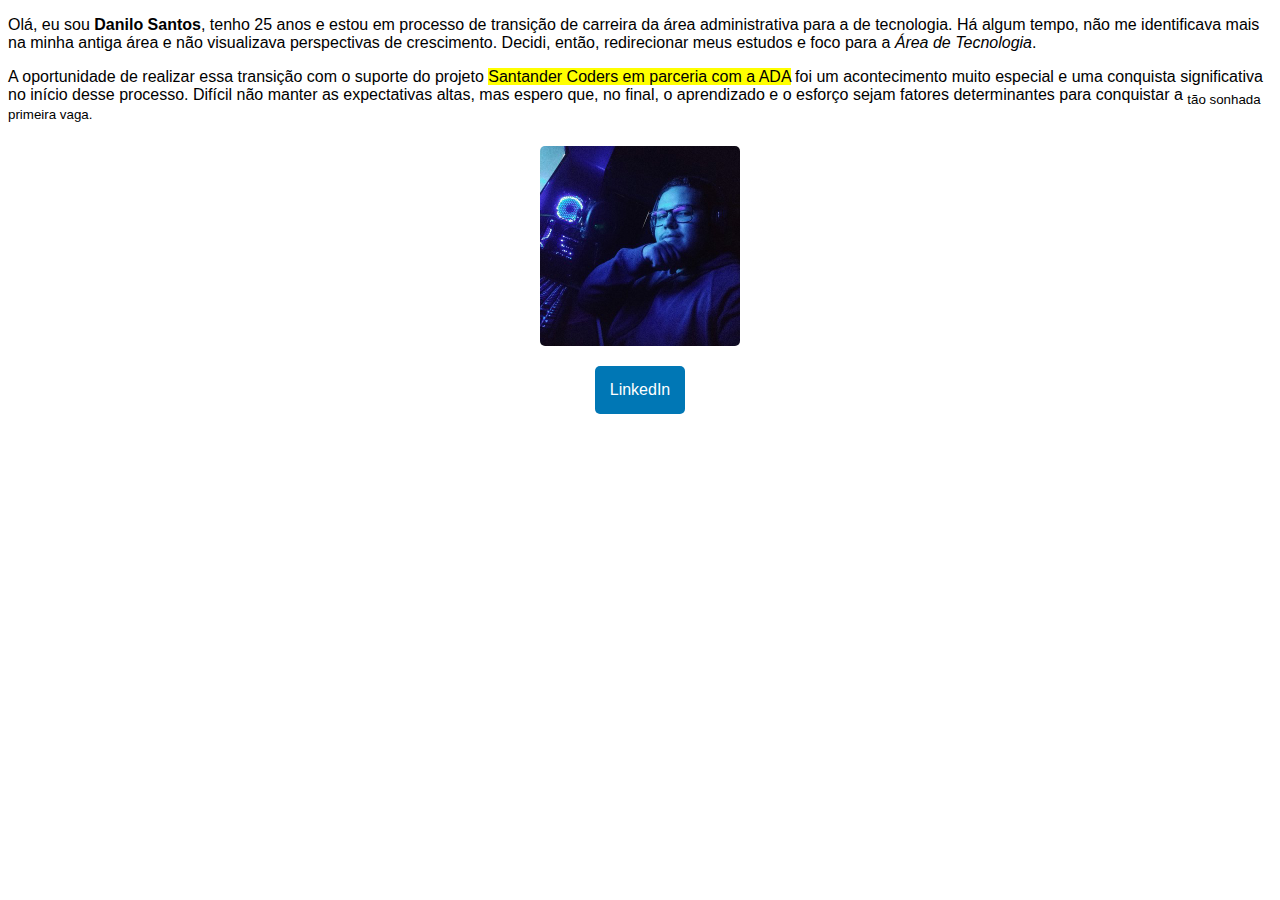
<file: Atividade 1/index.html>
<!DOCTYPE html>
<html lang="pt-BR">

<head>
    <meta charset="UTF-8">
    <meta name="viewport" content="width=device-width, initial-scale=1.0">
    <link rel="stylesheet" href="style.css">
    <title>Danilo Santos Araújo</title>
</head>

<body>
    <div id="conteudo">
        <p>
            Olá, eu sou <strong>Danilo Santos</strong>, tenho 25 anos e estou em processo de transição de carreira da
            área administrativa para a de tecnologia. Há algum tempo, não me identificava mais na minha antiga área e
            não visualizava perspectivas de crescimento. Decidi, então, redirecionar meus estudos e foco para a <em>Área
                de Tecnologia</em>.
        </p>
        <p>
            A oportunidade de realizar essa transição com o suporte do projeto <mark>Santander Coders em parceria com a
                ADA</mark> foi um acontecimento muito especial e uma conquista significativa no início desse processo.
            Difícil não manter as expectativas altas, mas espero que, no final, o aprendizado e o esforço sejam fatores
            determinantes para conquistar a <sub>tão sonhada</sub> <sup>primeira vaga.</sup>
        </p>
    </div>
    <div id="links">
        <img id="perfil" src="images/danilove.jpg" alt="Danilo Santos" />

        <a href="https://www.linkedin.com/in/danilosantos-git/" target="_blank">
            <button id="linkedin">
                LinkedIn
            </button>
        </a>
    </div>
</body>

</html>
</file>
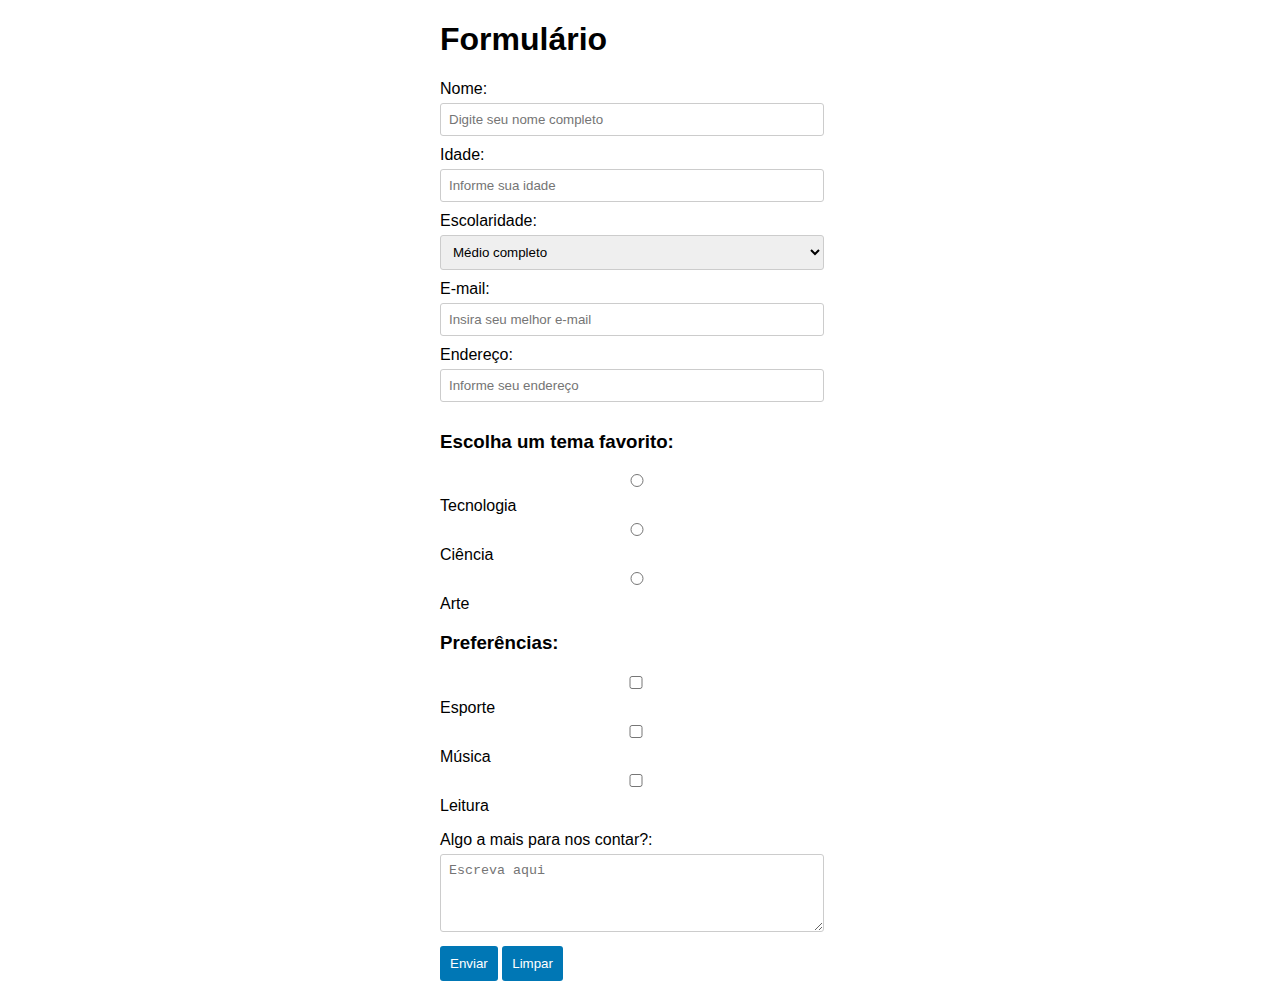
<file: Atividade 2/index.html>
<!DOCTYPE html>
<html lang="pt-BR">

<head>
    <meta charset="UTF-8">
    <meta name="viewport" content="width=device-width, initial-scale=1.0">
    <link rel="stylesheet" href="style.css">
    <script src="script.js"></script>
    <title>Danilo Santos Araújo</title>
</head>

<body>
    <form id="meuFormulario" action="#" method="post">
        <h1>Formulário</h1>
        <label for="nome">Nome:</label>
        <input type="text" id="nome" name="nome" placeholder="Digite seu nome completo" required>

        <label for="idade">Idade:</label>
        <input type="number" id="idade" name="idade" min="18" placeholder="Informe sua idade" required>

        <label for="escolaridade">Escolaridade:</label>
        <select id="escolaridade" name="escolaridade">
            <option value="medio">Médio completo</option>
            <option value="sup_incompleto">Superior incompleto</option>
            <option value="sup_completo">Superior completo</option>
            <option value="pos_graduacao">Pós-graduação</option>
        </select>

        <label for="email">E-mail:</label>
        <input type="email" id="email" name="email" placeholder="Insira seu melhor e-mail" required>

        <label for="endereco">Endereço:</label>
        <input type="text" id="endereco" name="endereco" placeholder="Informe seu endereço" required>

        <h3>Escolha um tema favorito:</h3>
        <ol>
            <li><label><input type="radio" name="tema" value="tecnologia" required>Tecnologia</label></li>
            <li><label><input type="radio" name="tema" value="ciencia" required>Ciência</label></li>
            <li><label><input type="radio" name="tema" value="arte" required>Arte</label></li>
        </ol>

        <h3>Preferências:</h3>
        <ul>
            <li><label><input type="checkbox" name="preferencias" value="esporte">Esporte</label></li>
            <li><label><input type="checkbox" name="preferencias" value="musica">Música</label></li>
            <li><label><input type="checkbox" name="preferencias" value="leitura">Leitura</label></li>
        </ul>

        <label for="mensagem">Algo a mais para nos contar?:</label>
        <textarea id="mensagem" name="mensagem" rows="4" placeholder="Escreva aqui"></textarea>

        <button type="submit">Enviar</button>
        <button type="reset">Limpar</button>
    </form>

</body>

</html>
</file>
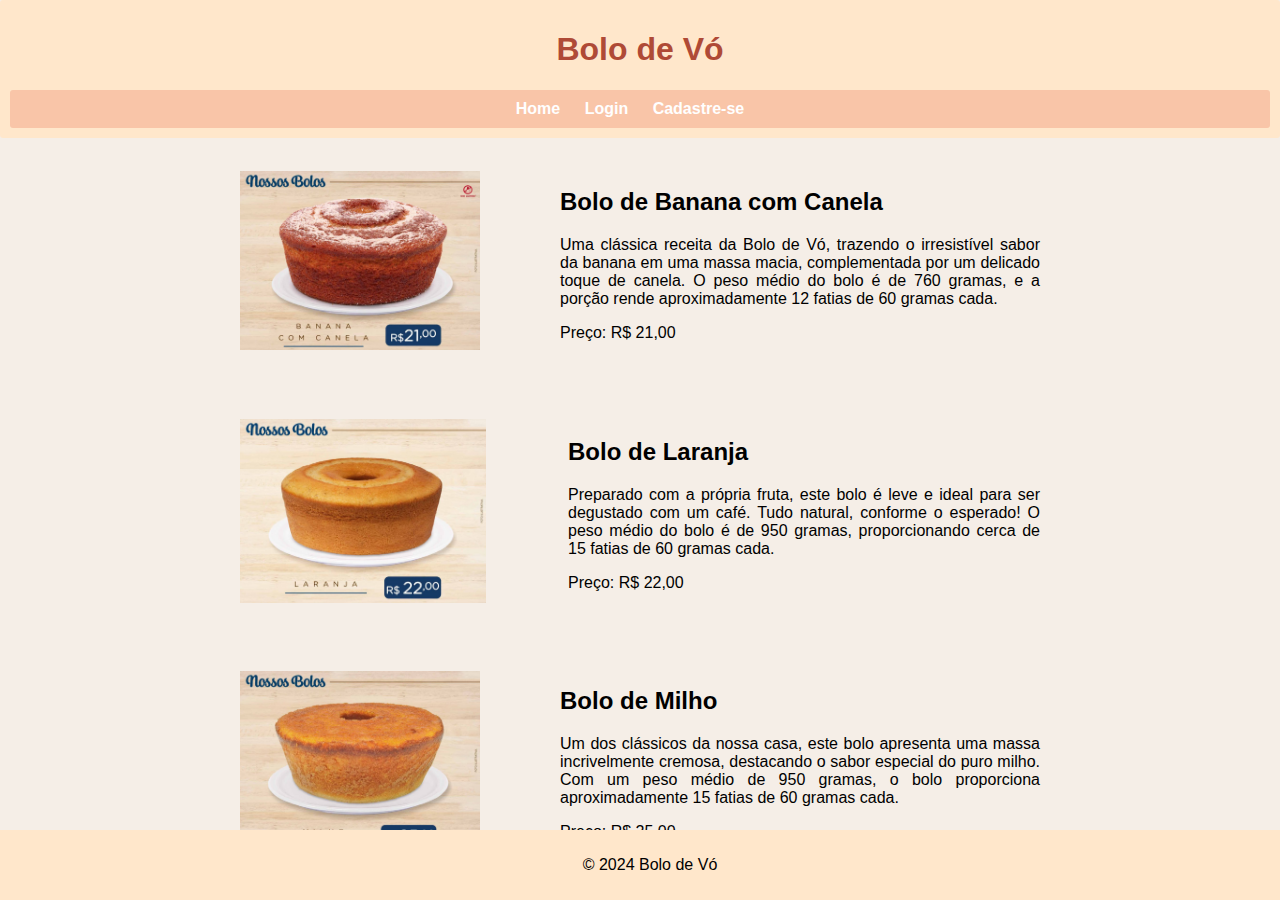
<file: Atividade 3/index.html>
<!DOCTYPE html>
<html lang="pt-BR">

<head>
    <meta charset="UTF-8">
    <meta name="viewport" content="width=device-width, initial-scale=1.0">
    <link rel="stylesheet" href="style.css">
    <script defer src="script.js"></script>
    <title>Bolo de Vó</title>
</head>

<body>

    <header>
        <h1>Bolo de Vó</h1>
        <nav>
            <ul>
                <li><a href="index.html">Home</a></li>
                <li><a href="login.html">Login</a></li>
                <li><a href="cadastro.html">Cadastre-se</a></li>
            </ul>
        </nav>
    </header>

    <section id="produto1" class="produto-front">
        <a href="produtos/produto1.html">
            <img src="images/bolo-banana-canela.jpg" alt="Produto 1">
        </a>
        <div class="descricao">
            <h2> Bolo de Banana com Canela</h2>
            <p>Uma clássica receita da Bolo de Vó, trazendo o irresistível sabor da banana em uma massa macia,
                complementada por um delicado toque de canela. O peso médio do bolo é de 760 gramas, e a porção rende
                aproximadamente 12 fatias de 60 gramas cada.</p>
            <p>Preço: R$ <span class="preco">21,00</span></p>
        </div>
    </section>

    <section id="produto2" class="produto-front">
        <a href="produtos/produto2.html">
            <img src="images/bolo-laranja.jpg" alt="Produto 2">
        </a>
        <div class="descricao">
            <h2>Bolo de Laranja</h2>
            <p>Preparado com a própria fruta, este bolo é leve e ideal para ser degustado com um café. Tudo natural,
                conforme o esperado! O peso médio do bolo é de 950 gramas, proporcionando cerca de 15 fatias de 60
                gramas cada.</p>
            <p>Preço: R$ <span class="preco">22,00</span></p>
        </div>
    </section>

    <section id="produto3" class="produto-front">
        <a href="produtos/produto3.html">
            <img src="images/bolo-milho.jpg" alt="Produto 3">
        </a>
        <div class="descricao">
            <h2>Bolo de Milho</h2>
            <p>Um dos clássicos da nossa casa, este bolo apresenta uma massa incrivelmente cremosa, destacando o sabor
                especial do puro milho. Com um peso médio de 950 gramas, o bolo proporciona aproximadamente 15 fatias de
                60 gramas cada.</p>
            <p>Preço: R$ <span class="preco">25,00</span></p>
        </div>
    </section>

    <footer>
        <p>&copy; 2024 Bolo de Vó</p>
    </footer>

</body>

</html>
</file>
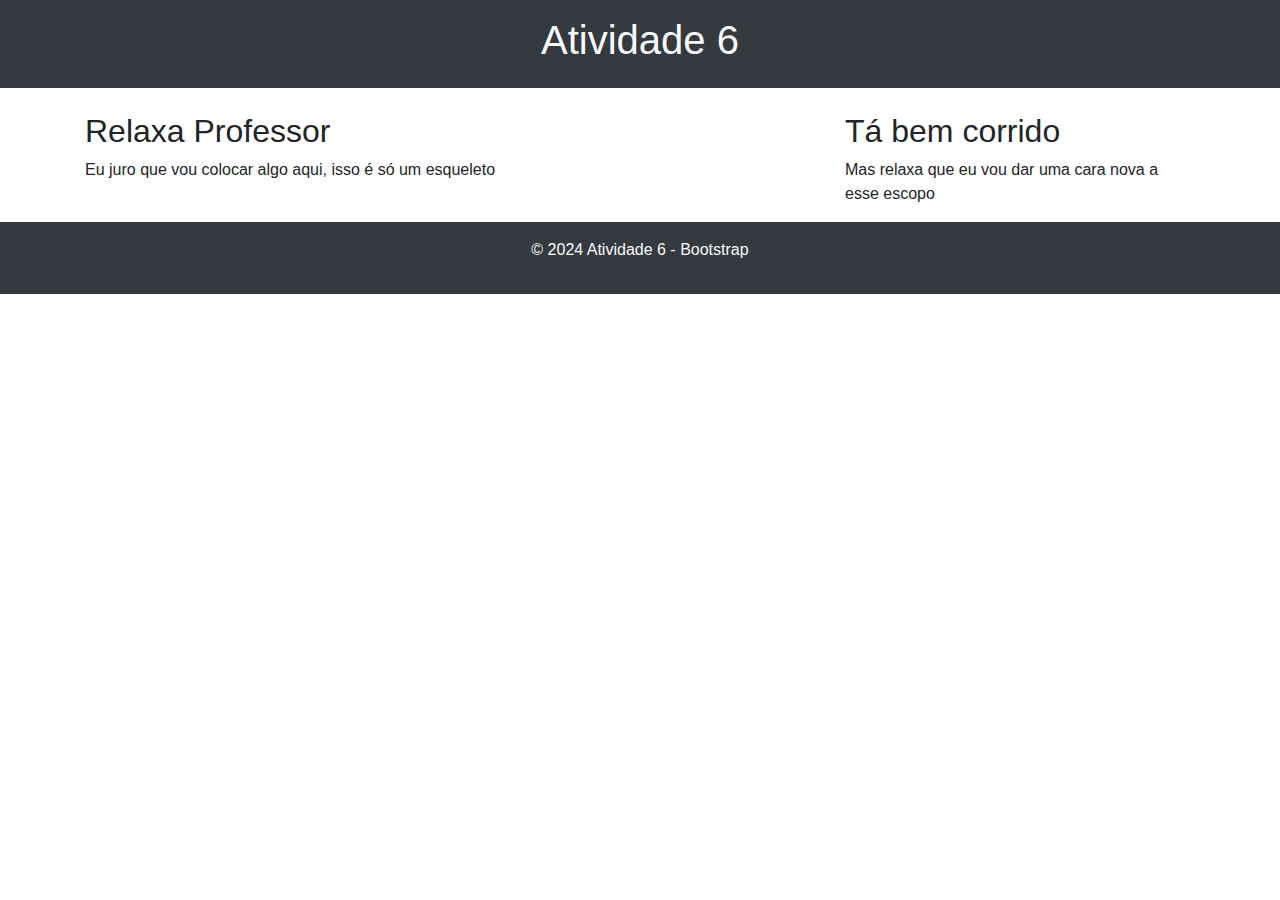
<file: Atividade 6/index.html>
<!DOCTYPE html>
<html lang="pt-BR">

<head>
    <meta charset="UTF-8">
    <meta name="viewport" content="width=device-width, initial-scale=1.0">
    <link rel="stylesheet" href="https://maxcdn.bootstrapcdn.com/bootstrap/4.5.2/css/bootstrap.min.css">
    <title>Atividade 6 - Bootstrap</title>
</head>

<body>

    <!-- Cabeçalho -->
    <header class="bg-dark text-light text-center py-3">
        <h1>Atividade 6</h1>
    </header>

    <!-- Conteúdo Principal -->
    <main class="container mt-4">
        <div class="row">
            <div class="col-md-8">
                <h2>Relaxa Professor</h2>
                <p>Eu juro que vou colocar algo aqui, isso é só um esqueleto</p>
            </div>
            <div class="col-md-4">
                <h2>Tá bem corrido</h2>
                <p>Mas relaxa que eu vou dar uma cara nova a esse escopo</p>
            </div>
        </div>
    </main>

    <!-- Footer -->
    <footer class="bg-dark text-light text-center py-3">
        <p>&copy; 2024 Atividade 6 - Bootstrap</p>
    </footer>

    <!-- Scripts do Bootstrap (jQuery e Popper.js são necessários para alguns componentes do Bootstrap) -->
    <script src="https://code.jquery.com/jquery-3.5.1.slim.min.js"></script>
    <script src="https://cdn.jsdelivr.net/npm/@popperjs/core@2.10.2/dist/umd/popper.min.js"></script>
    <script src="https://maxcdn.bootstrapcdn.com/bootstrap/4.5.2/js/bootstrap.min.js"></script>

</body>

</html>
</file>
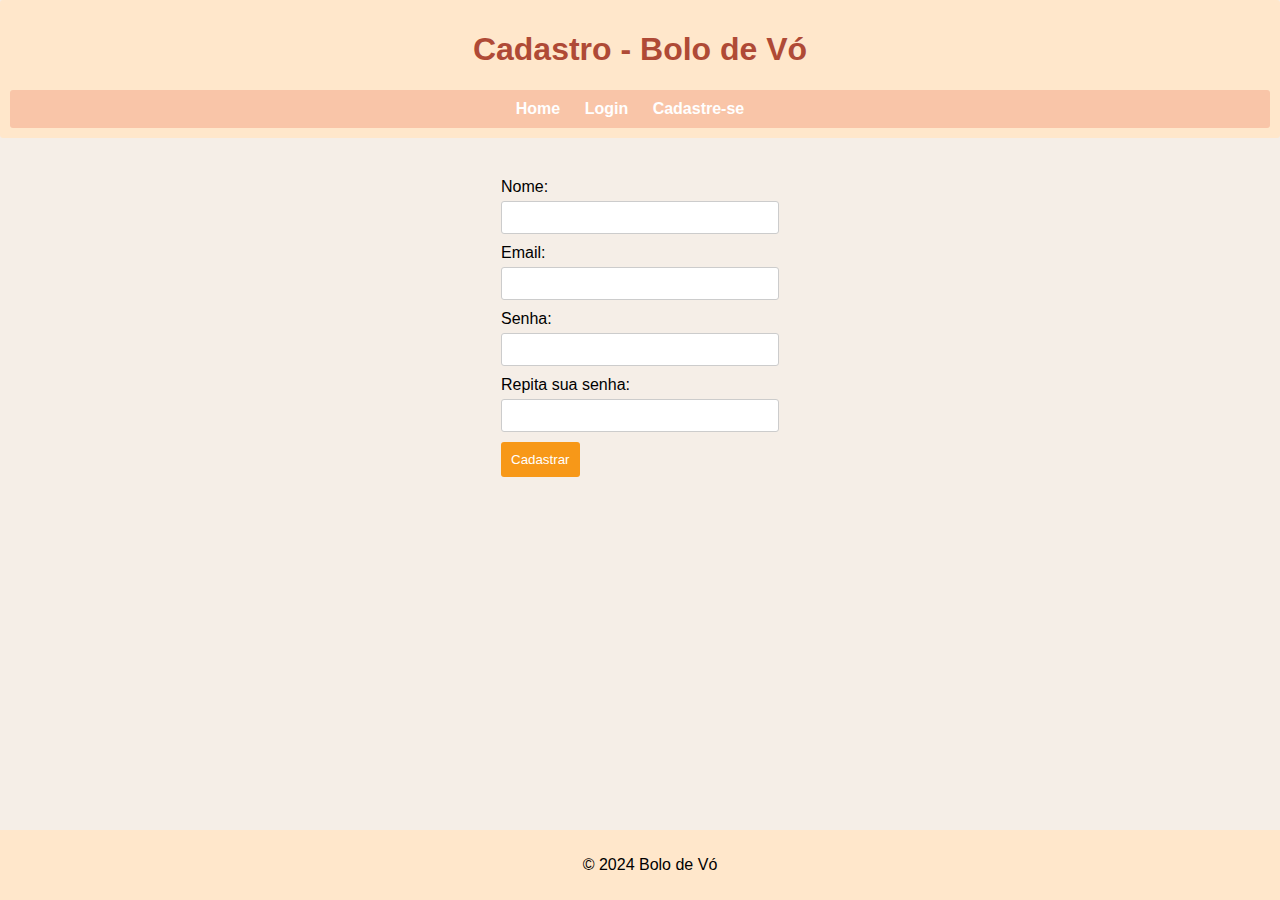
<file: Atividade 3/cadastro.html>
<!DOCTYPE html>
<html lang="pt-BR">

<head>
    <meta charset="UTF-8">
    <meta name="viewport" content="width=device-width, initial-scale=1.0">
    <link rel="stylesheet" href="style.css">
    <title>Cadastro - Bolo de Vó</title>
</head>

<body>

    <header>
        <h1>Cadastro - Bolo de Vó</h1>
        <nav>
            <ul>
                <li><a href="index.html">Home</a></li>
                <li><a href="login.html">Login</a></li>
                <li><a href="cadastro.html">Cadastre-se</a></li>
            </ul>
        </nav>
    </header>

    <section>
        <form action="#" method="post">
            <label for="nome">Nome:</label>
            <input type="text" id="nome" name="nome" required>

            <label for="email">Email:</label>
            <input type="email" id="email" name="email" required>

            <label for="senha">Senha:</label>
            <input type="password" id="senha" name="senha" required>

            <label for="senha">Repita sua senha:</label>
            <input type="password" id="senha" name="senha" required>

            <button type="submit">Cadastrar</button>
        </form>
    </section>

    <footer>
        <p>&copy; 2024 Bolo de Vó</p>
    </footer>

</body>

</html>
</file>
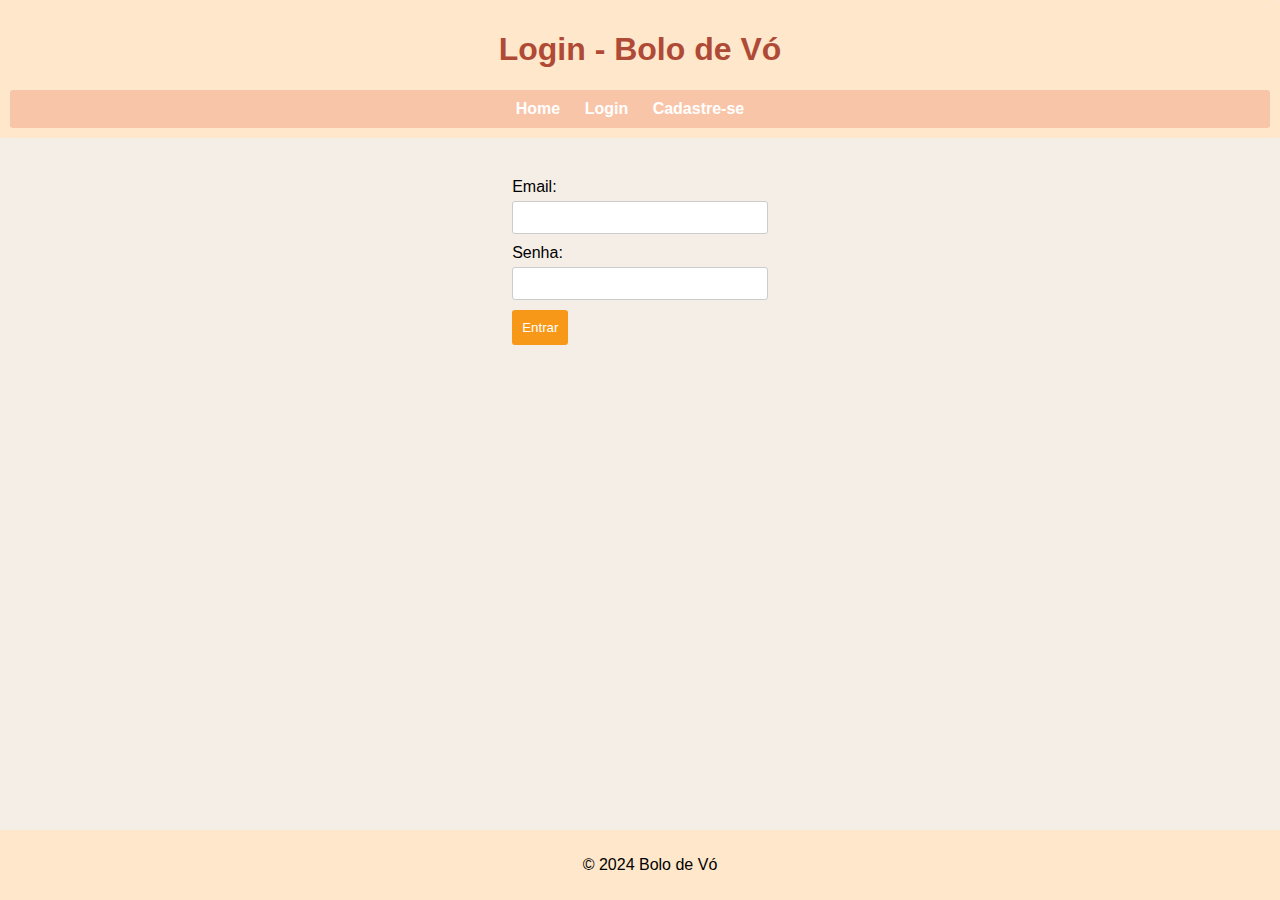
<file: Atividade 3/login.html>
<!DOCTYPE html>
<html lang="pt-BR">

<head>
    <meta charset="UTF-8">
    <meta name="viewport" content="width=device-width, initial-scale=1.0">
    <link rel="stylesheet" href="style.css">
    <title>Login - Bolo de Vó</title>
</head>

<body>

    <header>
        <h1>Login - Bolo de Vó</h1>
        <nav>
            <ul>
                <li><a href="index.html">Home</a></li>
                <li><a href="login.html">Login</a></li>
                <li><a href="cadastro.html">Cadastre-se</a></li>
            </ul>
        </nav>
    </header>

    <section>
        <form action="#" method="post">
            <label for="email">Email:</label>
            <input type="email" id="email" name="email" required>

            <label for="senha">Senha:</label>
            <input type="password" id="senha" name="senha" required>

            <button type="submit">Entrar</button>
        </form>
    </section>

    <footer>
        <p>&copy; 2024 Bolo de Vó</p>
    </footer>

</body>

</html>
</file>
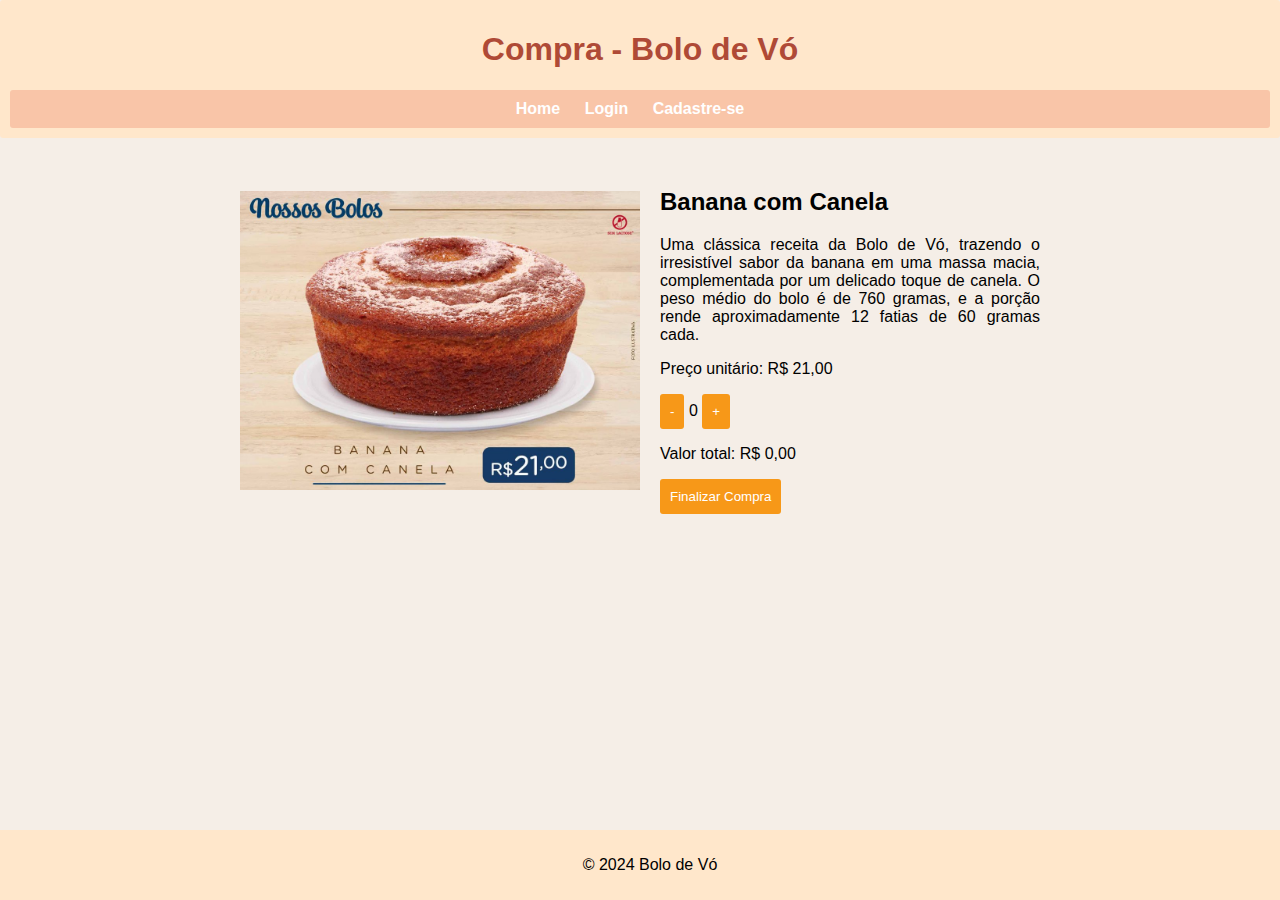
<file: Atividade 3/produtos/produto1.html>
<!DOCTYPE html>
<html lang="pt-BR">

<head>
    <meta charset="UTF-8">
    <meta name="viewport" content="width=device-width, initial-scale=1.0">
    <link rel="stylesheet" href="../style.css">
    <script defer src="../script.js"></script>
    <title>Compra - Bolo de Vó</title>
</head>

<body>

    <header>
        <h1>Compra - Bolo de Vó</h1>
        <nav>
            <ul>
                <li><a href="../index.html">Home</a></li>
                <li><a href="../login.html">Login</a></li>
                <li><a href="../cadastro.html">Cadastre-se</a></li>
            </ul>
        </nav>
    </header>

    <section class="produto">
        <img src="../images/bolo-banana-canela.jpg" alt="Produto 1">
        <div class="descricao">
            <h2>Banana com Canela</h2>
            <p>Uma clássica receita da Bolo de Vó, trazendo o irresistível sabor da banana em uma massa macia,
                complementada por um delicado toque de canela. O peso médio do bolo é de 760 gramas, e a porção rende
                aproximadamente 12 fatias de 60 gramas cada.</p>
            <p>Preço unitário: R$ 21,00</p>
            <div class="quantidade">
                <button onclick="alterarQuantidade(1, -1, 21)">-</button>
                <span id="quantidade-produto1">0</span>
                <button onclick="alterarQuantidade(1, 1, 21)">+</button>
            </div>
            <p>Valor total: <span id="valor-total-produto1">R$ 0,00</span></p>
            <button onclick="finalizarCompra(1)">Finalizar Compra</button>
        </div>
    </section>

    <footer>
        <p>&copy; 2024 Bolo de Vó</p>
    </footer>

</body>

</html>
</file>
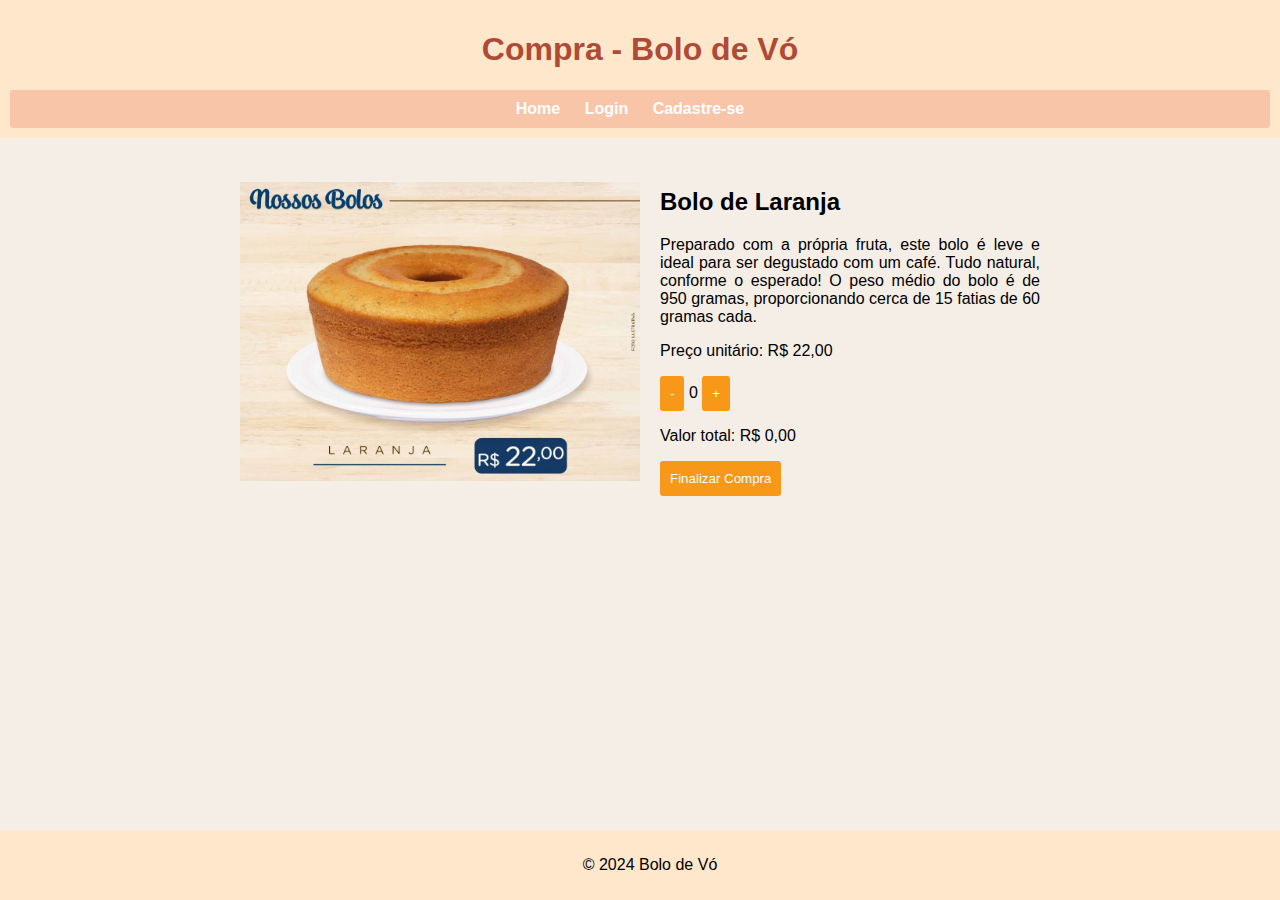
<file: Atividade 3/produtos/produto2.html>
<!DOCTYPE html>
<html lang="pt-BR">

<head>
    <meta charset="UTF-8">
    <meta name="viewport" content="width=device-width, initial-scale=1.0">
    <link rel="stylesheet" href="../style.css">
    <script defer src="../script.js"></script>
    <title>Compra - Bolo de Vó</title>
</head>

<body>

    <header>
        <h1>Compra - Bolo de Vó</h1>
        <nav>
            <ul>
                <li><a href="../index.html">Home</a></li>
                <li><a href="../login.html">Login</a></li>
                <li><a href="../cadastro.html">Cadastre-se</a></li>
            </ul>
        </nav>
    </header>

    <section class="produto">
        <img src="../images/bolo-laranja.jpg" alt="Produto 2">
        <div class="descricao">
            <h2>Bolo de Laranja</h2>
            <p>Preparado com a própria fruta, este bolo é leve e ideal para ser degustado com um café. Tudo natural,
                conforme o esperado! O peso médio do bolo é de 950 gramas, proporcionando cerca de 15 fatias de 60
                gramas cada.</p>
            <p>Preço unitário: R$ 22,00</p>
            <div class="quantidade">
                <button onclick="alterarQuantidade(1, -1, 22)">-</button>
                <span id="quantidade-produto1">0</span>
                <button onclick="alterarQuantidade(1, 1, 22)">+</button>
            </div>
            <p>Valor total: <span id="valor-total-produto1">R$ 0,00</span></p>
            <button onclick="finalizarCompra(1)">Finalizar Compra</button>
        </div>
    </section>

    <footer>
        <p>&copy; 2024 Bolo de Vó</p>
    </footer>

</body>

</html>
</file>
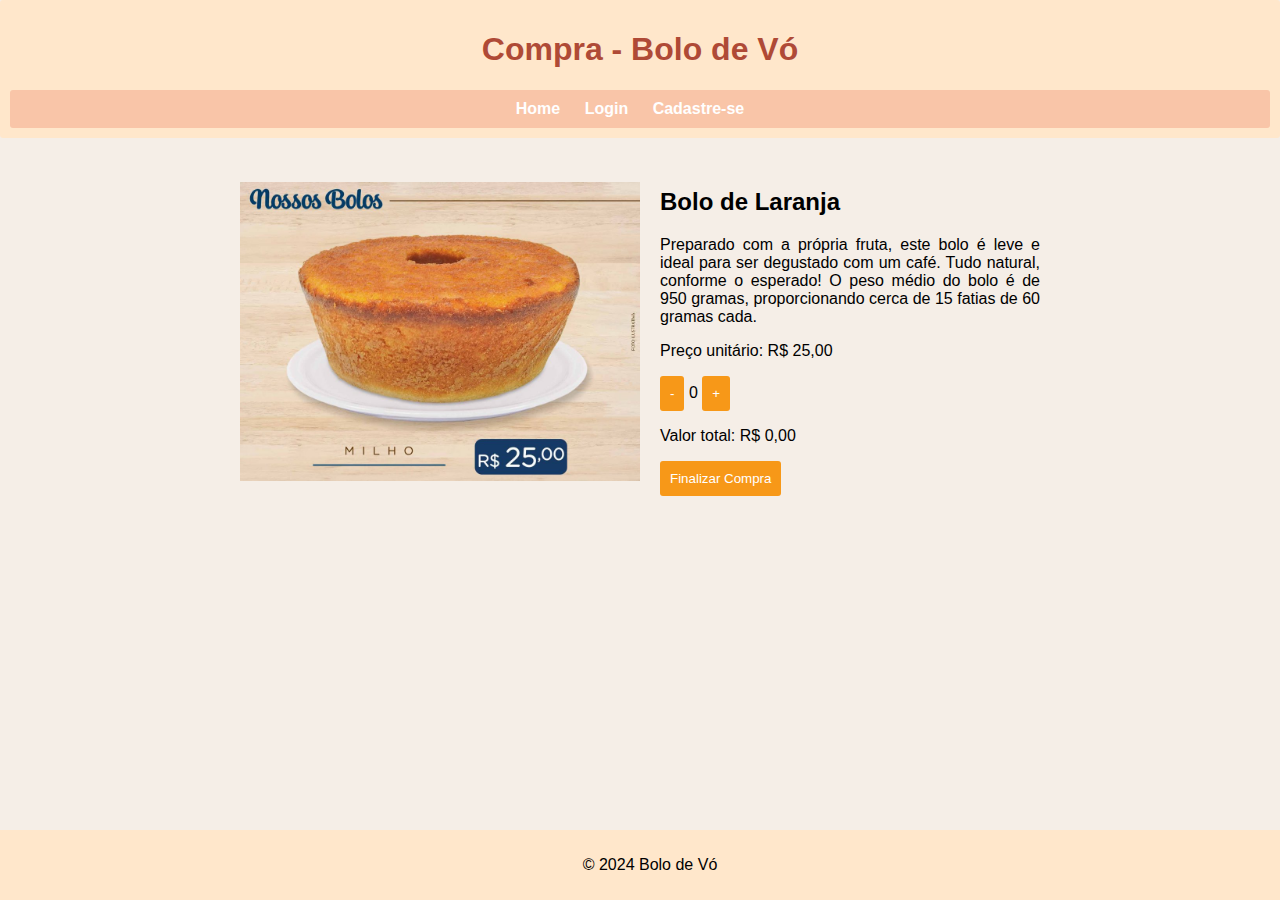
<file: Atividade 3/produtos/produto3.html>
<!DOCTYPE html>
<html lang="pt-BR">

<head>
    <meta charset="UTF-8">
    <meta name="viewport" content="width=device-width, initial-scale=1.0">
    <link rel="stylesheet" href="../style.css">
    <script defer src="../script.js"></script>
    <title>Compra - Bolo de Vó</title>
</head>

<body>

    <header>
        <h1>Compra - Bolo de Vó</h1>
        <nav>
            <ul>
                <li><a href="../index.html">Home</a></li>
                <li><a href="../login.html">Login</a></li>
                <li><a href="../cadastro.html">Cadastre-se</a></li>
            </ul>
        </nav>
    </header>

    <section class="produto">
        <img src="../images/bolo-milho.jpg" alt="Produto 3">
        <div class="descricao">
            <h2>Bolo de Laranja</h2>
            <p>Preparado com a própria fruta, este bolo é leve e ideal para ser degustado com um café. Tudo natural,
                conforme o esperado! O peso médio do bolo é de 950 gramas, proporcionando cerca de 15 fatias de 60
                gramas cada.</p>
            <p>Preço unitário: R$ 25,00</p>
            <div class="quantidade">
                <button onclick="alterarQuantidade(1, -1, 25)">-</button>
                <span id="quantidade-produto1">0</span>
                <button onclick="alterarQuantidade(1, 1, 25)">+</button>
            </div>
            <p>Valor total: <span id="valor-total-produto1">R$ 0,00</span></p>
            <button onclick="finalizarCompra(1)">Finalizar Compra</button>
        </div>
    </section>

    <footer>
        <p>&copy; 2024 Bolo de Vó</p>
    </footer>

</body>

</html>
</file>
<file: Atividade 1/style.css>
body {
    font-family: Arial, Helvetica, sans-serif;
    flex-direction: column;
    align-items: center;
}

#links {
    text-align: center;
    margin-top: auto;
}

#linkedin,
#perfil {
    display: block;
    margin: 0 auto;
}

#perfil {
    width: 200px;
    margin-bottom: 10px;
    border-radius: 5px;
}

#linkedin {
    display: inline-block;
    padding: 15px;
    background-color: #0077B5;
    color: #fff;
    border: none;
    cursor: pointer;
    text-decoration: none;
    margin-top: 10px;
    font-size: 16px;
    border-radius: 5px;
    width: auto;
}
</file>
<file: Atividade 2/style.css>
body {
    font-family: 'Arial', sans-serif;
    margin: 20px;
}

form {
    max-width: 400px;
    margin: 0 auto;
}

label {
    display: block;
    margin-bottom: 5px;
}

input,
select,
textarea {
    width: calc(100% - 16px);
    padding: 8px;
    margin-bottom: 10px;
    box-sizing: border-box;
    border-radius: 3px;
    border: 1px solid #ccc;
}

button {
    background-color: #0077B5;
    color: #fff;
    padding: 10px;
    border: none;
    cursor: pointer;
    border-radius: 3px;
}

ul,
ol {
    margin-top: 10px;
    list-style: none;
    padding: 0;
}
</file>
<file: Atividade 3/style.css>
body {
    font-family: 'Arial', sans-serif;
    margin: 0;
    padding: 0;
    background-color: #f5eee7;
    display: flex;
    flex-direction: column;
}

header {
    background-color: #ffe7cb;
    color: #af4a36;
    text-align: center;
    padding: 10px;
    border-radius: 3px;
}

nav {
    background-color: #f9c5a8;
    padding: 10px 0;
    border-radius: 3px;
}

nav ul {
    list-style: none;
    margin: 0;
    padding: 0;
}

nav li {
    display: inline;
    margin-right: 20px;
}

nav a {
    text-decoration: none;
    color: #fff;
    font-weight: bold;
    font-size: 16px;
    transition: color 0.3s ease;
}

nav a:hover {
    color: #af4a36;
}

section {
    max-width: 800px;
    margin: 20px auto;
    display: flex;
    flex-direction: row;
    justify-content: space-between;
    align-items: center;
}

.produto-front img {
    max-width: 80%;
    height: auto;
}

.produto img {
    max-width: 50%;
    height: auto;
}

.descricao {
    text-align: justify;
    margin-top: 10px;
    max-width: 60%;
    border-radius: 5px;
    margin-bottom: 10px;
    margin-left: 20px;
}

form {
    max-width: 300px;
    margin: 20px auto;
}

label {
    display: block;
    margin-bottom: 5px;
}

input {
    width: 100%;
    padding: 8px;
    margin-bottom: 10px;
    box-sizing: border-box;
    border-radius: 3px;
    border: 1px solid #ccc;
}

button {
    background-color: #f79818;
    color: #fff;
    padding: 10px;
    border: none;
    cursor: pointer;
    border-radius: 3px;
}

footer {
    background-color: #ffe7cb;
    text-align: center;
    padding: 10px;
    position: fixed;
    bottom: 0;
    width: 100%;
}
</file>
